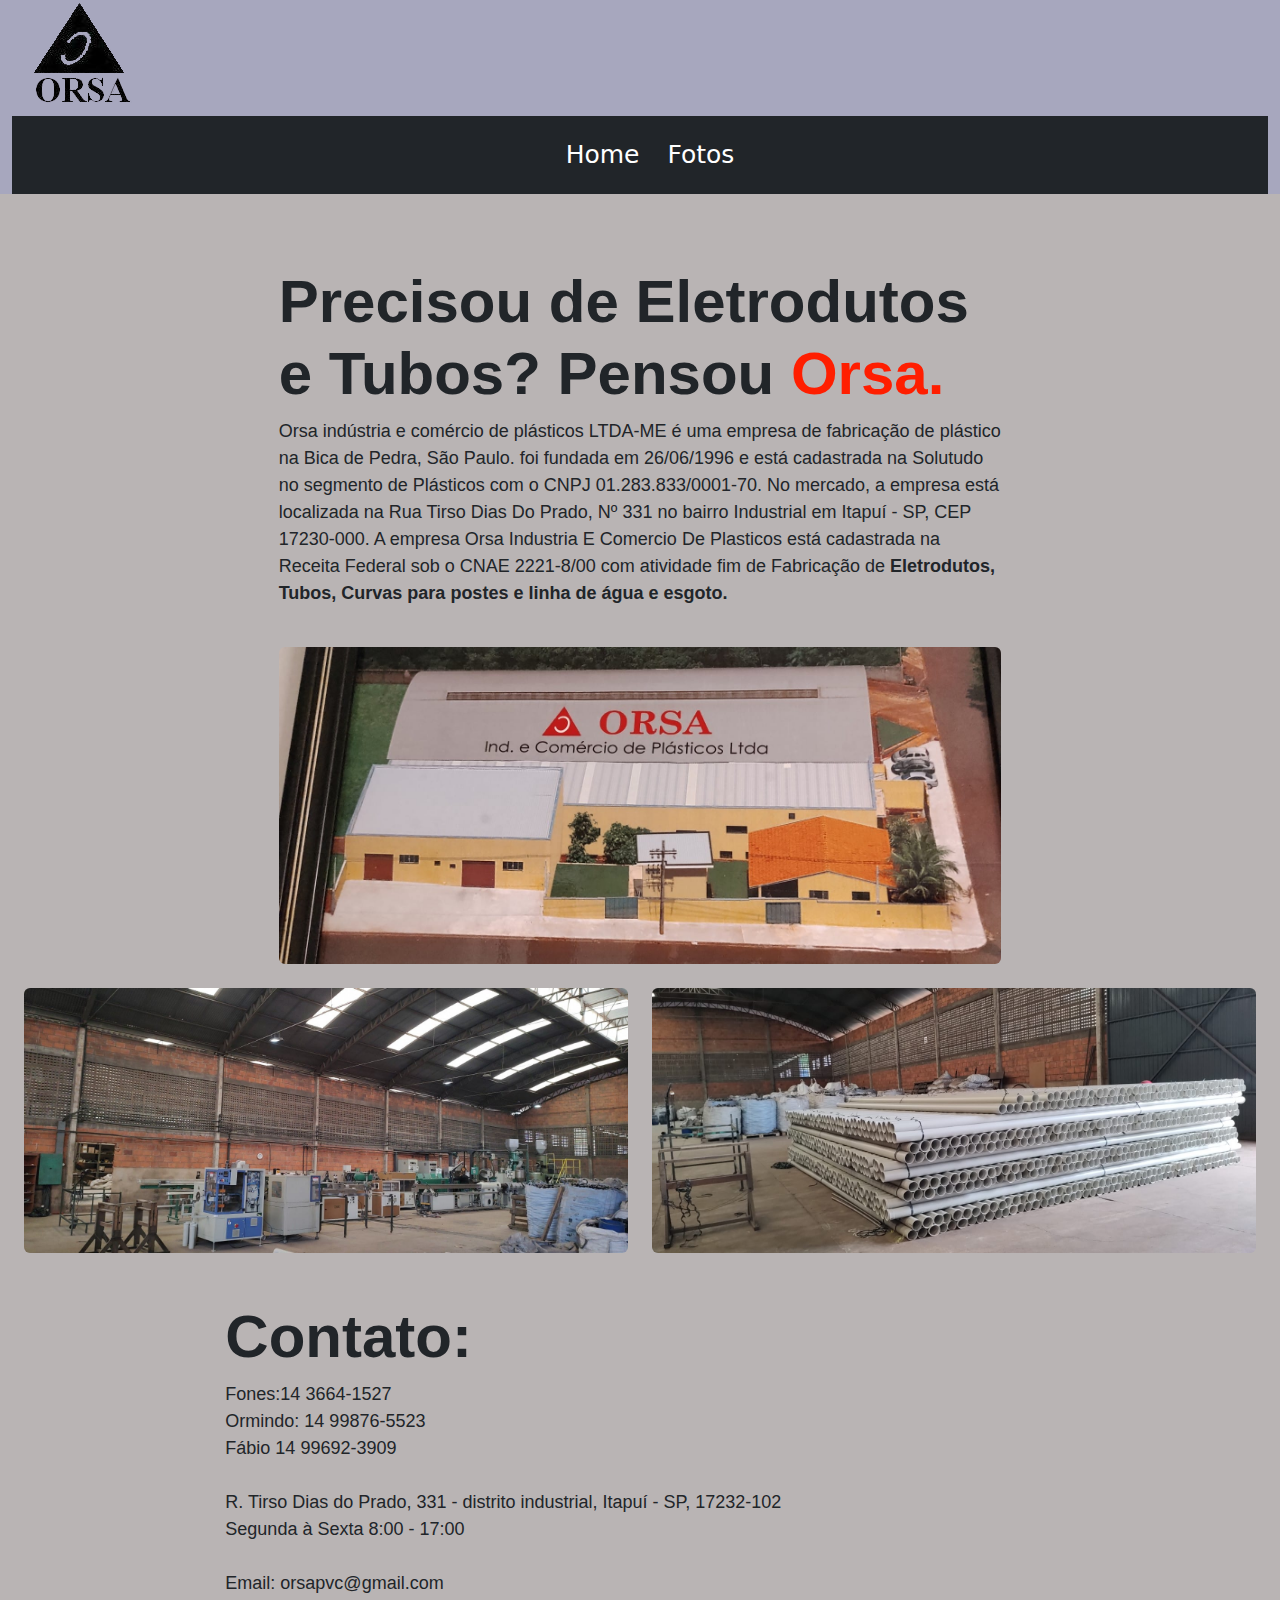
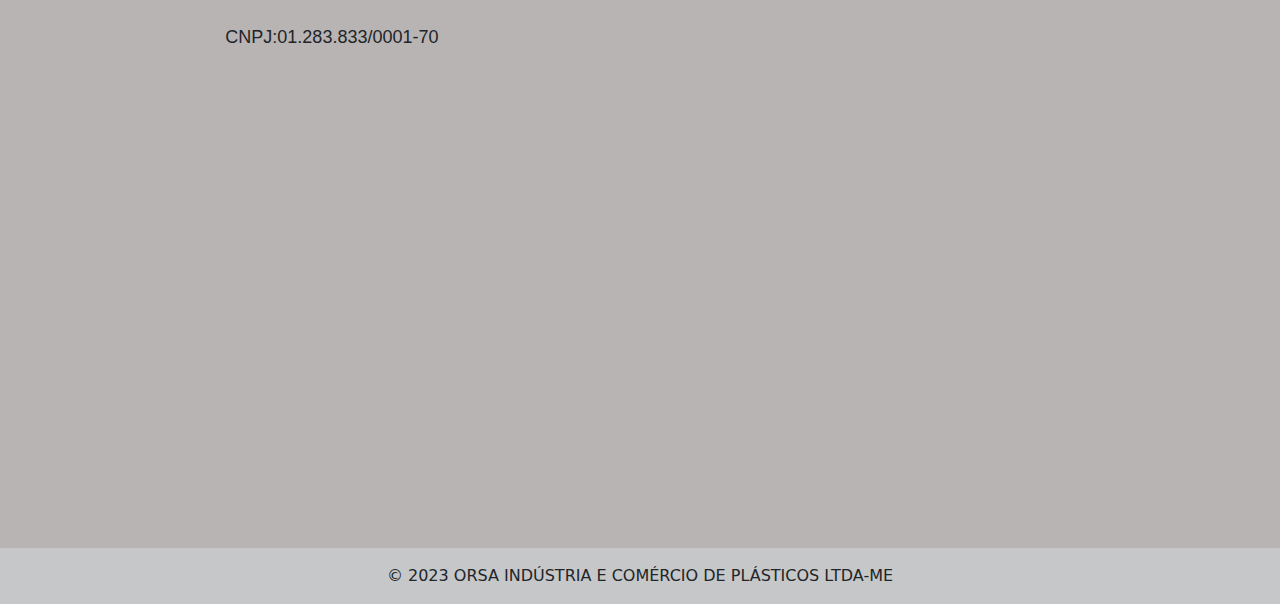
<file: index.html>
<!DOCTYPE html>
<html lang="pt-br">
<head>
    <meta charset="UTF-8">
    <meta http-equiv="X-UA-Compatible" content="IE=edge">
    <meta name="viewport" content="width=device-width, initial-scale=1.0">
    <link rel="stylesheet" href="css/bootstrap.min.css">
    <link rel="stylesheet" href="css/estilos.css">
    <title>Home</title>
</head>
<body>
    <header class="container-fluid">
        <div class="container-fluid topo">
            <img class="logo" src="imagens/logo.png">
    
        </div>
        <nav class="bg-dark">
            <ul class="nav justify-content-center p-3">
                <li class="nav-item p-1">
                    <a href="index.html">Home</a>
                    <a href="galeria.html">Fotos</a>
                </li>
            </ul>
        </nav>
    </header>
    <br><br><br>
   <main>
    <div class="col-md-7 container-fluid">
        <p class="h1 texto">Precisou de Eletrodutos e Tubos? Pensou <span style="color: rgb(255, 30, 0);">Orsa.</span></p>
        <p class="textinho">Orsa indústria e comércio de plásticos LTDA-ME é uma empresa de fabricação de plástico na Bica de Pedra, São Paulo. foi fundada em 26/06/1996 e está cadastrada na Solutudo no segmento de Plásticos com o CNPJ 01.283.833/0001-70. No mercado, a empresa está localizada na Rua Tirso Dias Do Prado, Nº 331 no bairro Industrial em Itapuí - SP, CEP 17230-000. A empresa Orsa Industria E Comercio De Plasticos está cadastrada na Receita Federal sob o CNAE 2221-8/00 com atividade fim de Fabricação de <b>Eletrodutos, Tubos, Curvas para postes e linha de água e esgoto.</b></p>
        <br>
        <img class="img-fluid rounded" src="imagens/talvez.jpg" alt="">
    </div>
    <div class="row p-4"><div class="col-md-6 container-fluid">
        <img class="img-fluid rounded" src="imagens/máquinas.jpg" alt=""> 
        </div>
        <div class="col-md-6"><img class="img-fluid rounded" src="imagens/fabrica1.jpg" alt=""></div>
    </div>
    <br>
    <div class="col-md-8 container-fluid">
        <p class="h1 texto">Contato:</p>
        <p class="textinho">Fones:14 3664-1527<br>Ormindo: 14 99876-5523<br>Fábio 14 99692-3909<br><br>
            R. Tirso Dias do Prado, 331 - distrito industrial, Itapuí - SP, 17232-102<br>Segunda à Sexta 8:00 - 17:00<br><br>Email: orsapvc@gmail.com<br><br>CNPJ:01.283.833/0001-70</p>
        <br>
        <iframe class="embed-responsive embed-responsive-16by9" src="https://www.google.com/maps/embed?pb=!1m14!1m8!1m3!1d14771.899801262312!2d-48.7215933!3d-22.2410292!3m2!1i1024!2i768!4f13.1!3m3!1m2!1s0x94bf5334e9819db1%3A0x39e9fe1133f8202e!2sOrsa%20Ind%C3%BAstria%20Com%C3%A9rcio%20Pl%C3%A1sticos!5e0!3m2!1spt-BR!2sbr!4v1675270300140!5m2!1spt-BR!2sbr" width="800" height="450" style="border:0;" allowfullscreen="" loading="lazy" referrerpolicy="no-referrer-when-downgrade"></iframe>
    </div>
        
   </main>
   <footer class="bg-light text-center text-lg-start">
    <!-- Copyright -->
    <div class="text-center p-3" style="background-color: rgba(0, 0, 0, 0.2);">
      © 2023 ORSA INDÚSTRIA E COMÉRCIO DE PLÁSTICOS LTDA-ME
    </div>
    <!-- Copyright -->
  </footer>
</body>
</html>
</file>
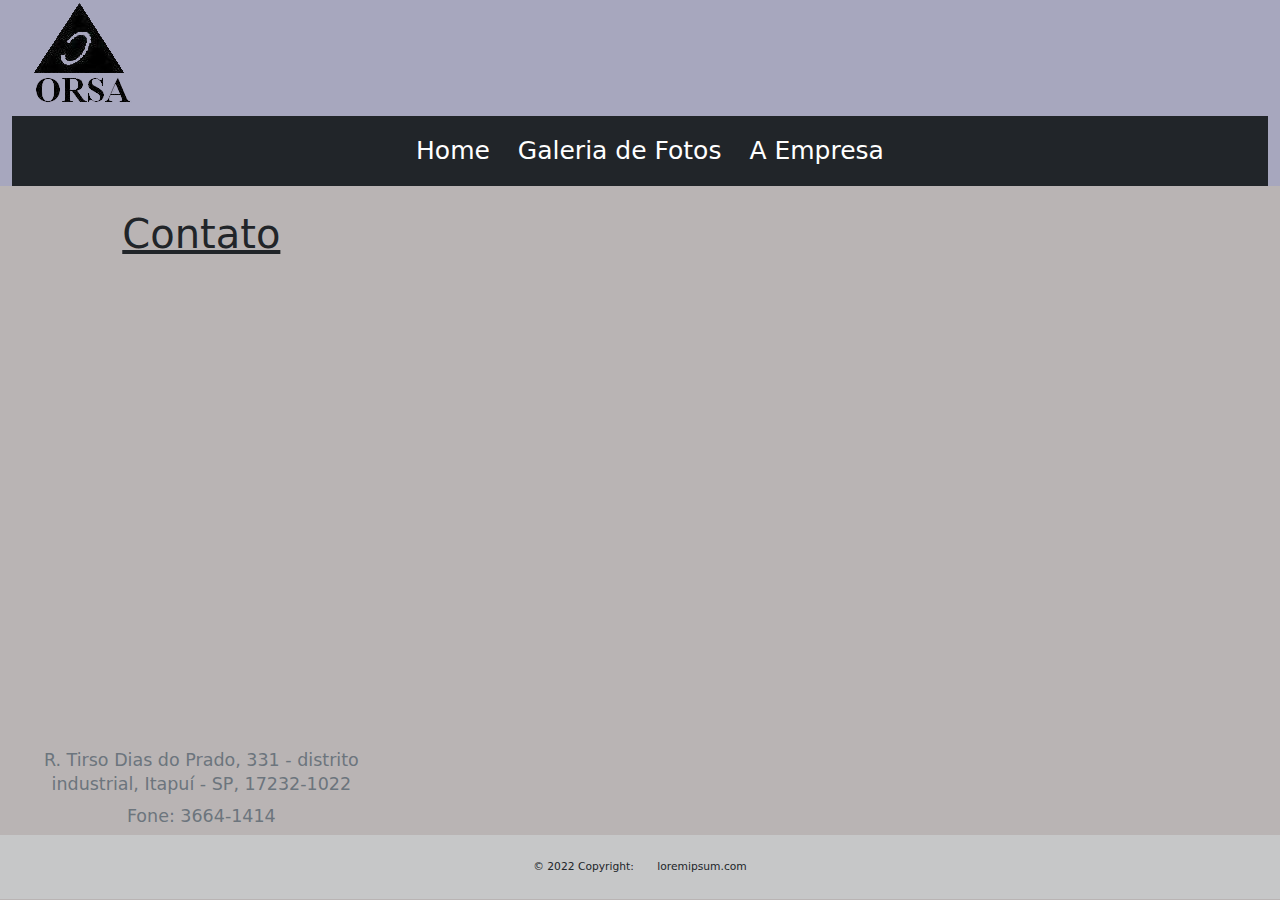
<file: empresa.html>
<!DOCTYPE html>
<html lang="en">
<head>
    <meta charset="UTF-8">
    <meta http-equiv="X-UA-Compatible" content="IE=edge">
    <meta name="viewport" content="width=device-width, initial-scale=1.0">
    <link rel="stylesheet" href="css/bootstrap.min.css">
    <link rel="stylesheet" href="css/estilos.css">
    <title>A Empresa</title>
</head>
<body>
    <header class="container-fluid">
        <div class="container-fluid topo">
            <img class="logo" src="imagens/logo.png">
    
        </div>
        <nav class="bg-dark">
            <ul class="nav justify-content-center p-3">
                <li class="nav-item">
                    <a href="index.html">Home</a>
                    <a href="galeria.html">Galeria de Fotos</a>
                    <a href="empresa.html">A Empresa</a>
                </li>
            </ul>
        </nav>
    </header>
    <main>
        <div class="text-center row col-md-8">
            <div class="col-md-6">
                <h1 class="text-center p-4"><u>Contato</u></h1>
                <iframe class="embed-responsive p-2" src="https://www.google.com/maps/embed?pb=!1m14!1m8!1m3!1d14771.899801262312!2d-48.7215933!3d-22.2410292!3m2!1i1024!2i768!4f13.1!3m3!1m2!1s0x94bf5334e9819db1%3A0x39e9fe1133f8202e!2sOrsa%20Ind%C3%BAstria%20Com%C3%A9rcio%20Pl%C3%A1sticos!5e0!3m2!1spt-BR!2sbr!4v1675269202872!5m2!1spt-BR!2sbr" width="600" height="450" style="border:0;" allowfullscreen="" loading="lazy" referrerpolicy="no-referrer-when-downgrade"></iframe>
                    <h5 class="text-muted"> <small> R. Tirso Dias do Prado, 331 - distrito industrial, Itapuí - SP, 17232-1022<small></h6>
                    <h5 class="text-muted"> <small> Fone: 3664-1414<small></h6>
            </div>
            <div class="col-md-6"></div>
        </div>
        
    </main>
    <footer class="bg-light text-center text-lg-start">
        
        <div class="text-center p-4 rodape">
          © 2022 Copyright:
          <a class="text-dark" href="trabalho.html">loremipsum.com</a>
        </div>
        
      </footer>
</body>
</html>
</file>
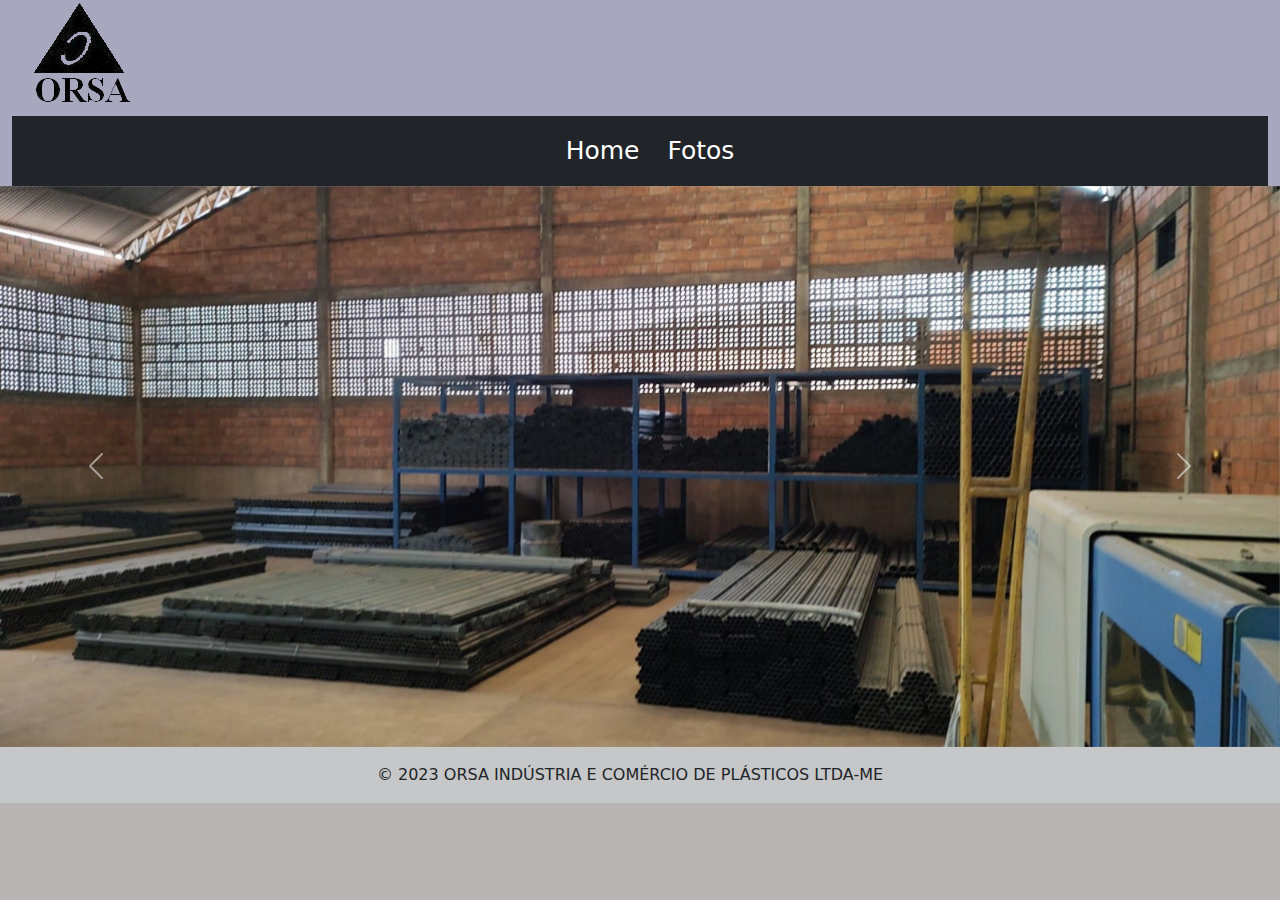
<file: galeria.html>
<!DOCTYPE html>
<html lang="en">
<head>
    <meta charset="UTF-8">
    <meta http-equiv="X-UA-Compatible" content="IE=edge">
    <meta name="viewport" content="width=device-width, initial-scale=1.0">
    <link rel="stylesheet" href="css/bootstrap.min.css">
    <link rel="stylesheet" href="css/estilos.css">
    <title>Galeria de Fotos</title>

</head>
<body>
    <script src="https://cdn.jsdelivr.net/npm/bootstrap@5.0.2/dist/js/bootstrap.bundle.min.js" integrity="sha384-MrcW6ZMFYlzcLA8Nl+NtUVF0sA7MsXsP1UyJoMp4YLEuNSfAP+JcXn/tWtIaxVXM" crossorigin="anonymous"></script>
    <header class="container-fluid">
        <div class="container-fluid topo">
            <img class="logo" src="imagens/logo.png">
    
        </div>
        <nav class="bg-dark">
            <ul class="nav justify-content-center p-3">
                <li class="nav-item">
                    <a href="index.html">Home</a>
                    <a href="galeria.html">Fotos</a>
                </li>
            </ul>
        </nav>
    </header>
    <main>
        <div id="carouselExampleControls" class="carousel slide" data-bs-ride="carousel">
            <div class="carousel-inner">
              <div class="carousel-item active">
                <img src="imagens/car1.jpg" class="d-block w-100" alt="...">
              </div>
              <div class="carousel-item">
                <img src="imagens/car2.jpg" class="d-block w-100" alt="...">
              </div>
              <div class="carousel-item">
                <img src="imagens/car3.jpg" class="d-block w-100" alt="...">
              </div>
              <div class="carousel-item">
                <img src="imagens/car4.jpg" class="d-block w-100" alt="...">
              </div>
              <div class="carousel-item">
                <img src="imagens/car5.jpg" class="d-block w-100" alt="...">
              </div>
              <div class="carousel-item">
                <img src="imagens/car6.jpg" class="d-block w-100" alt="...">
              </div>
              <div class="carousel-item">
                <img src="imagens/car7.jpg" class="d-block w-100" alt="...">
              </div>
              <div class="carousel-item">
                <img src="imagens/car8.jpg" class="d-block w-100" alt="...">
              </div>
            </div>
            <button class="carousel-control-prev" type="button" data-bs-target="#carouselExampleControls" data-bs-slide="prev">
              <span class="carousel-control-prev-icon" aria-hidden="true"></span>
              <span class="visually-hidden">Previous</span>
            </button>
            <button class="carousel-control-next" type="button" data-bs-target="#carouselExampleControls" data-bs-slide="next">
              <span class="carousel-control-next-icon" aria-hidden="true"></span>
              <span class="visually-hidden">Next</span>
            </button>
          </div>
    </main>
    <footer class="bg-light text-center text-lg-start">
        <div class="text-center p-3 rodape">
          © 2023 ORSA INDÚSTRIA E COMÉRCIO DE PLÁSTICOS LTDA-ME
          <a class="text-dark" href="trabalho.html"></a>
        </div>
        
      </footer>
</body>
</html>
</file>
<file: css/estilos.css>
.topo{
background-color: #a7a7be;
}
li {
    list-style: none;
    font-size: 25px;
}

a{
    color: white;
    margin-left: 20px;
    font-weight: 400;
    text-decoration: none;
}

body{
    background-color: rgb(185, 180, 180);
}
.texto{
    font-family: Verdana, Geneva, Tahoma, sans-serif;
    font-size: 60px;
    font-weight: bold;
}
header{
    background-color: #a7a7be;
}
.rodape{
    background-color: rgba(0, 0, 0, 0.2);
}
.textinho{
    font-family: Verdana, Geneva, Tahoma, sans-serif;
    font-size: 18px;
}
.saibamais{
    font-family: Verdana, Geneva, Tahoma, sans-serif;
    color: black;
}
</file>
